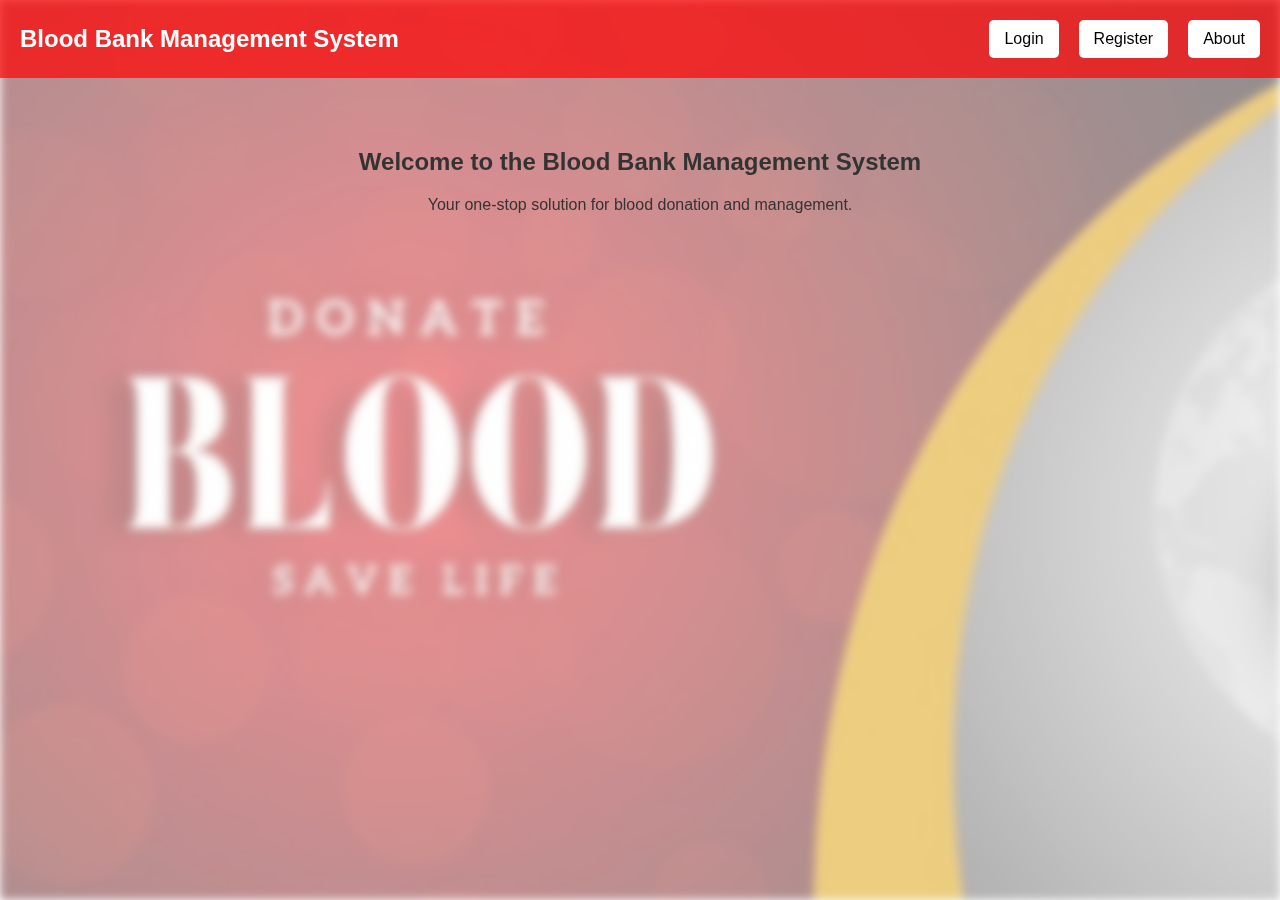
<file: index.html>
<!DOCTYPE html>
<html lang="en">
<head>
    <meta charset="UTF-8">
    <meta name="viewport" content="width=device-width, initial-scale=1.0">
    <link rel="stylesheet" href="index.css">
    <title>Blood Bank Management System</title>
</head>
<body>
    <div class='background-overlay'></div>
    <nav class="navbar">
        <div class="container">
            <h1>Blood Bank Management System</h1>
            <div class="button-container">
                <a href="login.php" class="button">Login</a>
                <a href="register.php" class="button">Register</a>
                <a href="about.html" class="button">About</a>
            </div>
        </div>
    </nav>
    <main class="content">
        <h2>Welcome to the Blood Bank Management System</h2>
        <p>Your one-stop solution for blood donation and management.</p>
    </main>
</body>
</html>
</file>
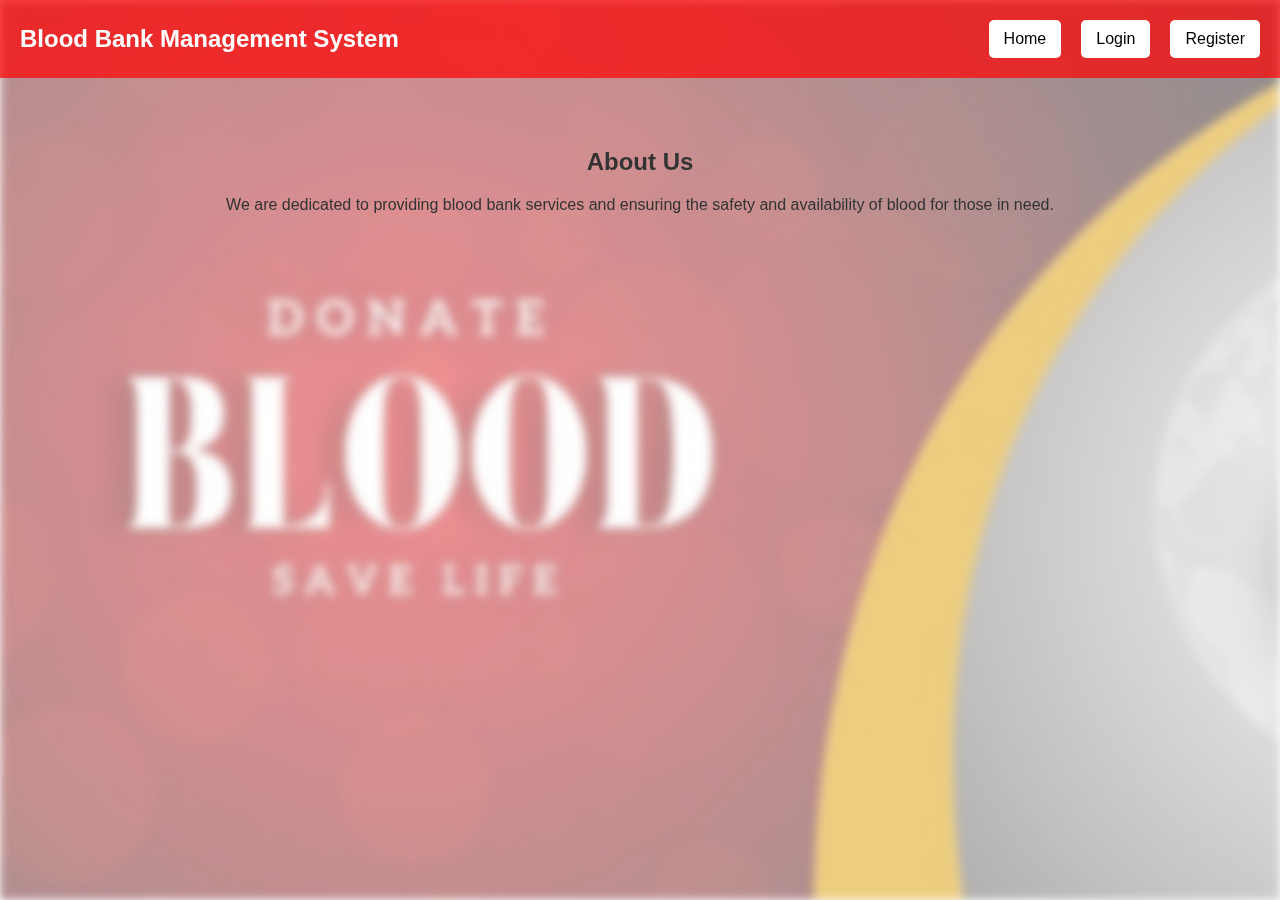
<file: about.html>
<!DOCTYPE html>
<html lang="en">
<head>
    <meta charset="UTF-8">
    <meta name="viewport" content="width=device-width, initial-scale=1.0">
    <link rel="stylesheet" href="index.css">
    <title>About - Blood Bank Management System</title>
</head>
<body>
    <div class="background-overlay"></div>
    <div class="navbar">
        <div class="container">
            <h1>Blood Bank Management System</h1>
            <div class="button-container">
                <a href="index.html" class="button">Home</a>
                <a href="login.php" class="button">Login</a>
                <a href="register.php" class="button">Register</a>
            </div>
        </div>
    </div>
    <div class="content">
        <h2>About Us</h2>
        <p>We are dedicated to providing blood bank services and ensuring the safety and availability of blood for those in need.</p>
    </div>
</body>
</html>
</file>
<file: index.css>
body {
    font-family: Arial, sans-serif;
    background-color: #fff;
    margin: 0;
    padding: 0;
    color: #333; 
}

.navbar {
    background-color: rgba(255, 0, 0, 0.7);
    padding: 20px;
    display: flex;
    justify-content: space-between;
    align-items: center;
    color: #fff;
}

.button-container {
    display: flex;
    gap: 10px; 
}

.navbar h1 {
    margin: 0;
    color: #fff;
    font-size: 24px;
   
}

.container {
    display: flex;
    justify-content: space-between;
    width: 100%;
    align-items: center;
}

.button {
    background-color: #fff;
    color: #000;
    padding: 10px 15px;
    margin-left: 10px;
    text-decoration: none;
    border-radius: 5px;
    transition: background-color 0.3s, color 0.3s;
}

.button:hover {
    background-color: #cc0000;
    color: #fff;
}

.content {
    text-align: center;
    padding: 50px;
}

.content h2 {
    color: #333;
}

a {
    color: #ff0000;
    text-decoration: none;
}

.background-overlay {
    position: fixed;
    top: 0;
    left: 0;
    width: 100%;
    height: 100%;
    background-image: url('blood.jpg');
    background-size: cover;
    filter: blur(5px);
    z-index: -1;
    opacity: 0.5;
}
</file>
